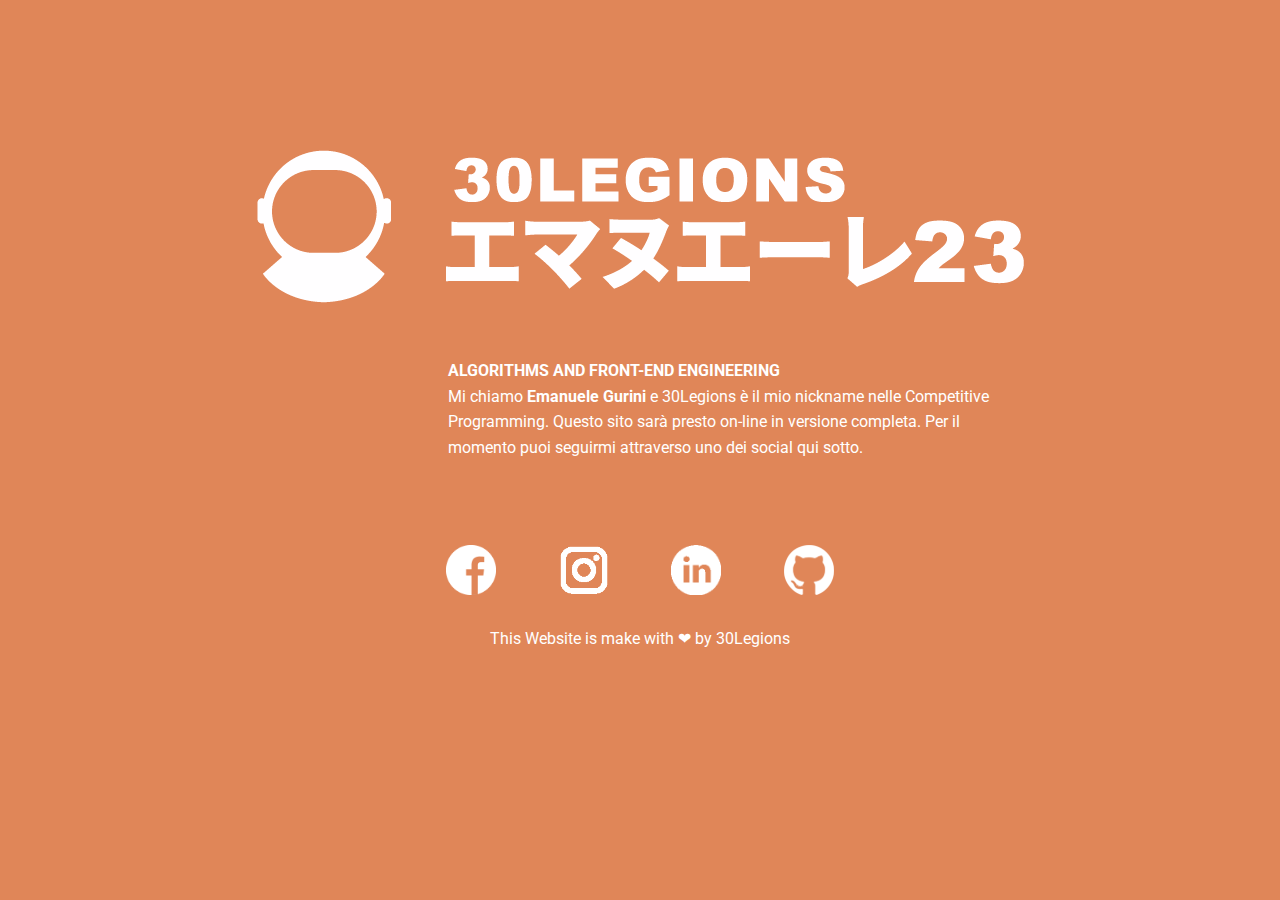
<file: index.html>
<!DOCTYPE html>
<html lang="en">
<head>
  <meta charset="UTF-8">
  <meta name="viewport" content="width=device-width, initial-scale=1.0">
  <meta http-equiv="X-UA-Compatible" content="ie=edge">
  <meta property="og:image" content="img/cover.jpg">
  <meta property="og:image" content="img/cover.jpg">
  <meta property="og:image:width" content="1024">
  <meta property="og:image:height" content="1024">
  <link rel="icon" type="image/png" href="img/logo-30legions-casco.png"/>
  <link rel="icon" type="image/png" href="img/logo-30legions-casco.png"/>
  <link rel="stylesheet" href="css/style.css">
  <link href="https://fonts.googleapis.com/css2?family=Roboto:ital,wght@0,400;0,700;0,900;1,400;1,700;1,900&display=swap" rel="stylesheet">
  <title>30Legions - Algorithms and Front-End Engineering</title>
</head>
  <main id="main">
    <figure id="cover-div">
      <img src="img/logo-30Legions.png" alt="Logo ufficiale di 30Legions o Emanuele Gurini" id="image">
    </figure>
    <section id="info">
      <div id="info__leftSpace">
        <!--Spazio Vuoto-->
      </div>
      <div id="info__rightSpace">
        <h3 id="headline">
          algorithms and front-end engineering
        </h3>
        <p>
          Mi chiamo <strong>Emanuele Gurini</strong> e 30Legions è il mio nickname nelle Competitive Programming.
          Questo sito sarà presto on-line in versione completa.
          Per il momento puoi seguirmi attraverso uno dei social qui sotto.
        </p>
      </div>
    </section><!--section info-->

    <section id="contact">
      <ul>
        <li id="contact__logo"><a href="https://www.facebook.com/emanuele.gurini.96/" target="_blank"><img src="img/logo-facebook.png" alt=""></a></li>
        <li id="contact__logo"><a href="https://www.instagram.com/emanuelegurini/?hl=it" target="_blank"><img src="img/logo-instagram.png" alt=""></a></li>
        <li id="contact__logo"><a href="https://www.linkedin.com/in/emanuele-gurini-912747158/" target="_blank"><img src="img/logo-linkedin.png" alt=""></a></li>
        <li id="contact__logo"><a href="https://github.com/30Legions" target="_blank"><img src="img/logo-git-hub.png" alt="Logo Github, versione PNG e di colore bianco"></a></li>
      </ul>
    </section><!--Contact-->

    <span id="whomadethis">This Website is make with &#10084; by 30Legions</span>


  </main>
</body>
</html>
</file>
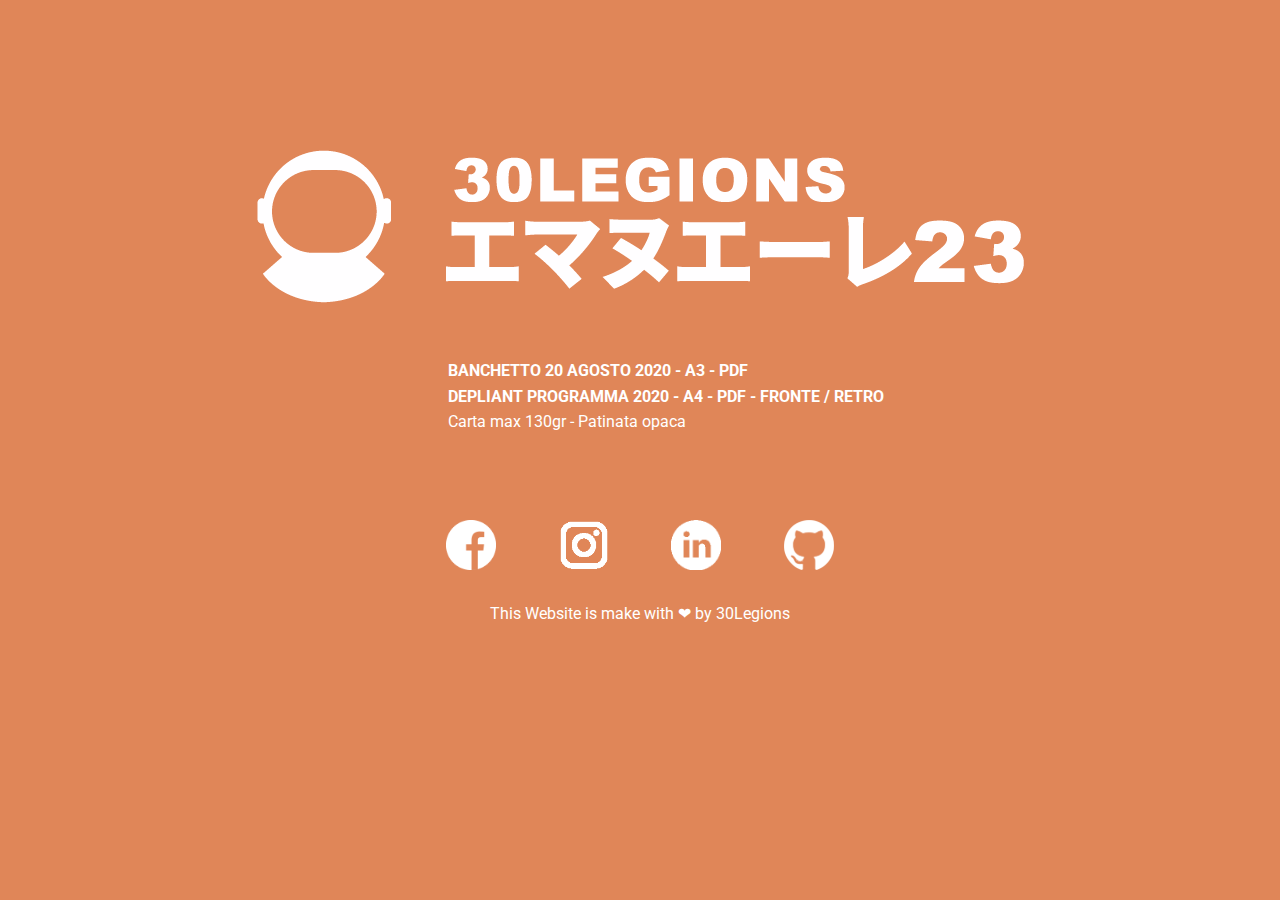
<file: stradacomune.html>
<!DOCTYPE html>
<html lang="en">
<head>
  <meta charset="UTF-8">
  <meta name="viewport" content="width=device-width, initial-scale=1.0">
  <meta http-equiv="X-UA-Compatible" content="ie=edge">
  <meta property="og:image" content="img/cover.jpg">
  <meta property="og:image" content="img/cover.jpg">
  <meta property="og:image:width" content="1024">
  <meta property="og:image:height" content="1024">
  <link rel="icon" type="image/png" href="img/logo-30legions-casco.png"/>
  <link rel="icon" type="image/png" href="img/logo-30legions-casco.png"/>
  <link rel="stylesheet" href="css/style.css">
  <link href="https://fonts.googleapis.com/css2?family=Roboto:ital,wght@0,400;0,700;0,900;1,400;1,700;1,900&display=swap" rel="stylesheet">
  <title>30Legions - Documenti Strada Comune</title>
</head>
  <main id="main">
    <figure id="cover-div">
      <img src="img/logo-30Legions.png" alt="Logo ufficiale di 30Legions o Emanuele Gurini" id="image">
    </figure>
    <section id="info">
      <div id="info__leftSpace">
        <!--Spazio Vuoto-->
      </div>
      <div id="info__rightSpace">
        <a href="https://drive.google.com/file/d/1j7vcQYsvYUzJUh9_ccku6nskcqoF5CjO/view?usp=sharing" class="documenti-sc" target="_blank"><h3 id="headline">
          Banchetto 20 agosto 2020 - A3 - PDF
        </h3></a>
        <a href="https://drive.google.com/file/d/1hcE06wHQlFNSAxg_ExVmSV-mvNp-jVNb/view?usp=sharing" class="documenti-sc" target="_blank"><h3 id="headline">
          Depliant Programma 2020 - A4 - PDF - Fronte / Retro
        </h3></a>
        <p>Carta max 130gr - Patinata opaca</p>
      </div>
    </section><!--section info-->

    <section id="contact">
      <ul>
        <li id="contact__logo"><a href="https://www.facebook.com/emanuele.gurini.96/" target="_blank"><img src="img/logo-facebook.png" alt=""></a></li>
        <li id="contact__logo"><a href="https://www.instagram.com/emanuelegurini/?hl=it" target="_blank"><img src="img/logo-instagram.png" alt=""></a></li>
        <li id="contact__logo"><a href="https://www.linkedin.com/in/emanuele-gurini-912747158/" target="_blank"><img src="img/logo-linkedin.png" alt=""></a></li>
        <li id="contact__logo"><a href="https://github.com/30Legions" target="_blank"><img src="img/logo-git-hub.png" alt="Logo Github, versione PNG e di colore bianco"></a></li>
      </ul>
    </section><!--Contact-->

    <span id="whomadethis">This Website is make with &#10084; by 30Legions</span>


  </main>
</body>
</html>
</file>
<file: css/style.css>
*,
*::after,
*::before {
  margin: 0;
  padding: 0;
}

body {background-color: #E08658; font-family: 'Roboto', sans-serif;}
#main {max-width: 1200px;margin: 0 auto;padding: 0 15px;}
#cover-div {margin: 0;}
#image {max-width: 100%; display: block; margin: 0 auto; margin-top: 150px;}

#info {color: #fff; display: flex; justify-content: center; line-height: 1.6; margin: 0 auto; max-width: 770px; padding-top: 55px;}
#info__leftSpace {width: 25%;}
#info__rightSpace {width: 75%;}
#headline {text-transform: uppercase; font-size: 16px; font-weight: 700;}
p {font-size: 16px;}

#contact {max-width: 100%;}
#contact ul {display: flex; margin: 85px auto 0 auto; max-width: 450px; justify-content: space-around;}
#contact__logo {display: inline-block;}
#contact__logo img {max-width: 50px; max-height: auto;}

#whomadethis {color: #fff; display: flex; margin-top: 30px; justify-content: center;}


.documenti-sc {
  text-decoration: none;
  color: #fff;
}
@media (max-width: 360px) {
  #image {margin-top: 50px;}
  #info__leftSpace{display: none;}
  #info__leftSpace{max-width: 100%;}

}
</file>
